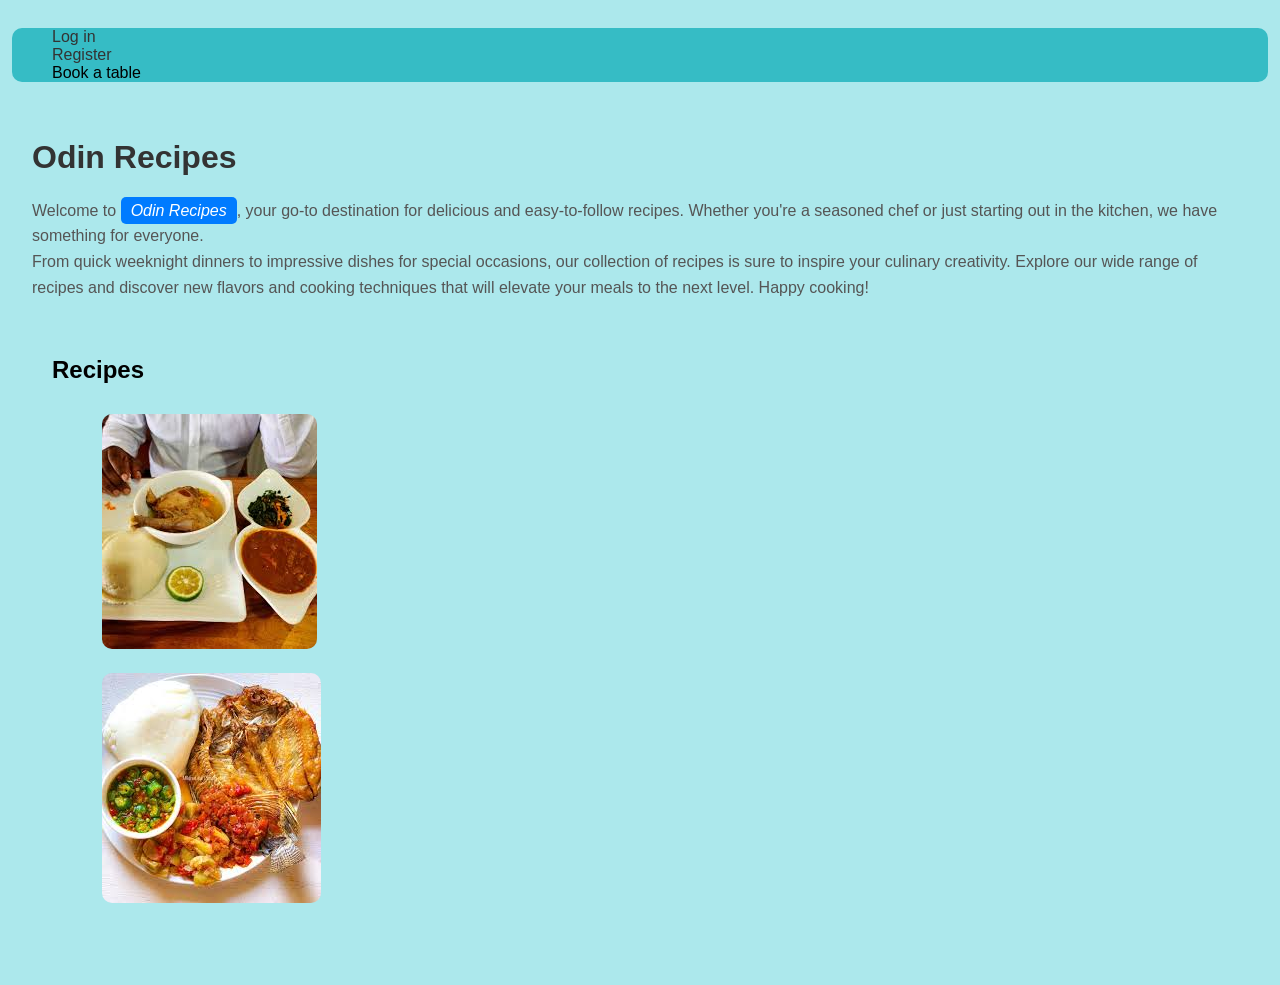
<file: index.html>
<!DOCTYPE html>
<html lang="en">
<head>
    <meta charset="UTF-8">
    <meta name="viewport" content="width=device-width, initial-scale=1.0">
    <link rel="stylesheet" href="/app.css">
    <title>Odin Recipes</title>
</head>
<body>
    <nav>
        <ul>
            <li><a href="login.html">Log in</a></li>
            <li><a href="register.html">Register</a></li>
            <li>Book a table</li>
        </ul>
    </nav>
    <head>
        <div>
            <h1>Odin Recipes</h1>
            <p>
                Welcome to <em>Odin Recipes</em>, your go-to destination for delicious and easy-to-follow recipes. Whether you're a seasoned chef or just starting out in the kitchen, we have something for everyone. <br> From quick weeknight dinners to impressive dishes for special occasions, our collection of recipes is sure to inspire your culinary creativity. Explore our wide range of recipes and discover new flavors and cooking techniques that will elevate your meals to the next level. Happy cooking!
            </p>
           <div>
                <h2>Recipes</h2>
                <ul>
                    <li><a href="/recipes/nsimankhuku.html"><img src="/images/nsimakhk.jpeg" alt="Nsimankhuku"></a></li>
                    <li><a href="/recipes/nsimachambo.html"><img src="/images/chambo.jpeg" alt="chambo rice"></a></li>
                </ul>
           </div>
            
        </div>
    </head>
</body>
</html>
</file>
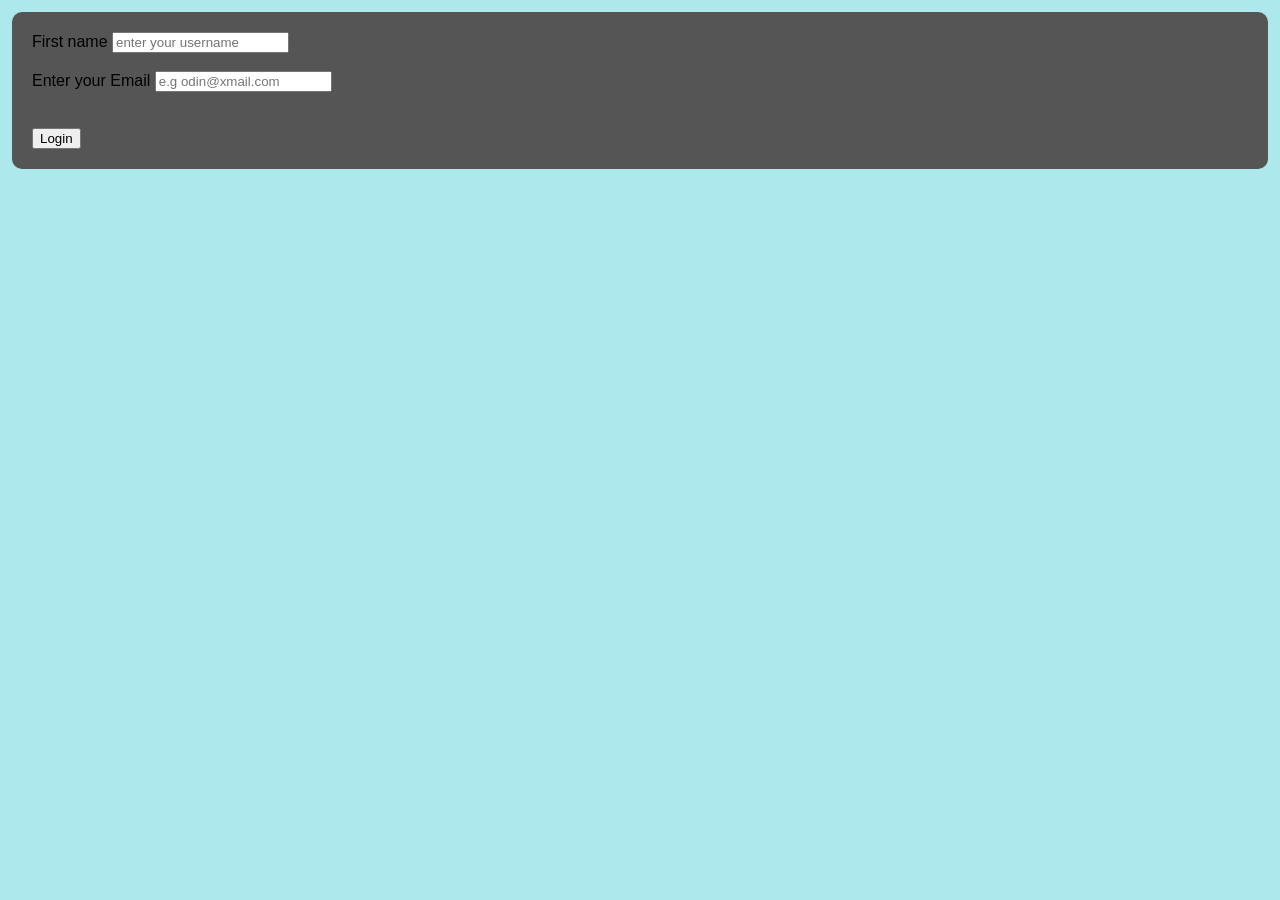
<file: login.html>
<!DOCTYPE html>
<html lang="en">
<head>
    <meta charset="UTF-8">
    <meta name="viewport" content="width=device-width, initial-scale=1.0">
    <link rel="stylesheet" href="/app.css">
    <title>Log in</title>
</head>
<body>
    <div class="login">
        <form action="login.html" method="post">
            <label for="username">First name</label> 
            <input type="text" placeholder="enter your username" maxlength="200" id="username"><br> <br>
            <label for="email">Enter your Email</label>
            <input id="email" type="email" placeholder="e.g odin@xmail.com" maxlength="25"><br><br>
            <br>
             <button class="logbtn">Login</button>

        </form>
    </div>
    
</body>
</html>
</file>
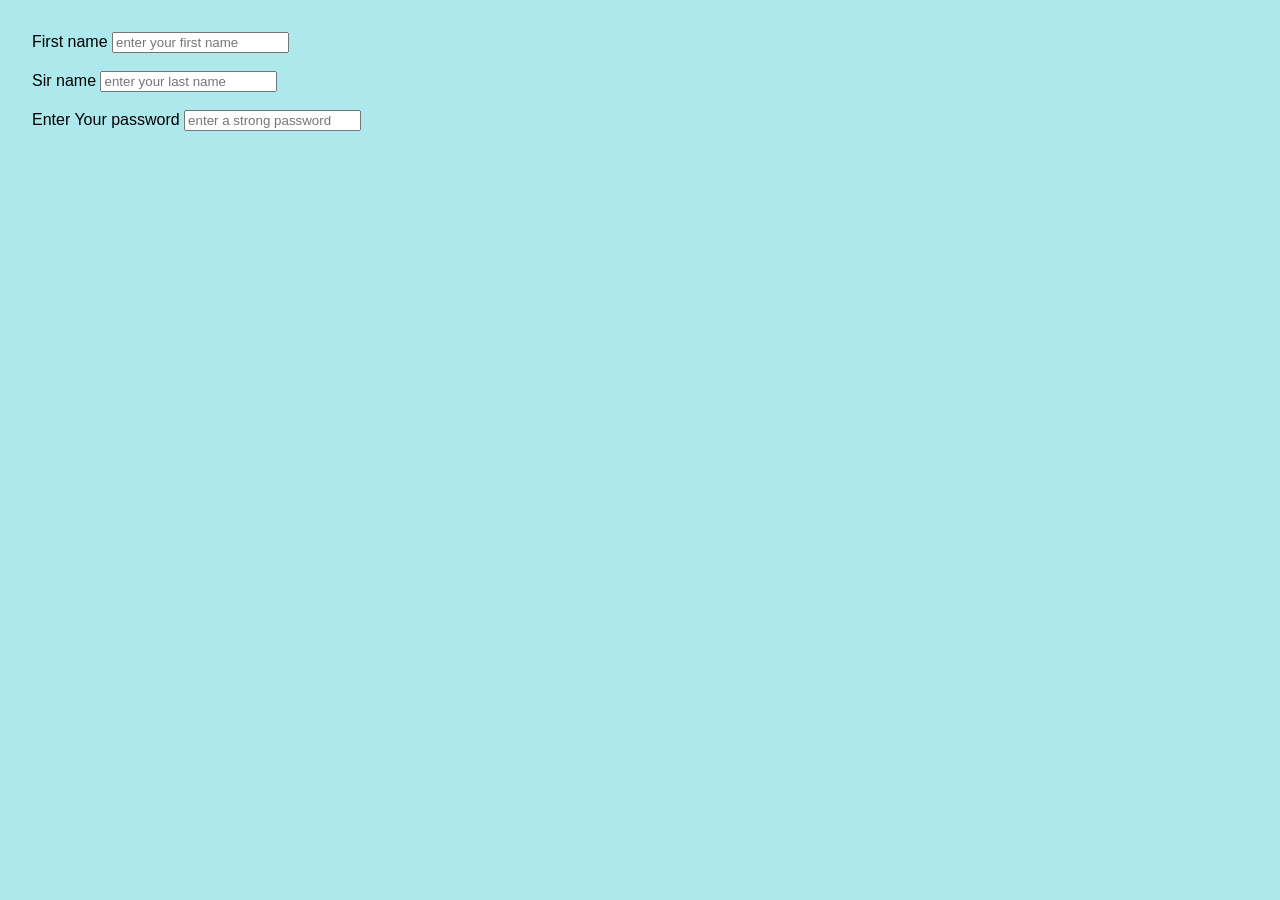
<file: register.html>
<!DOCTYPE html>
<html lang="en">
<head>
    <meta charset="UTF-8">
    <meta name="viewport" content="width=device-width, initial-scale=1.0">
    <link rel="stylesheet" href="/app.css">
    <title>Register</title>
</head>
<body>
    <div>
          <form action="register.html" method="post">
                 <label for="username!">First name</label>
                 <input id="username!" placeholder="enter your first name"> <br><br>
                  <label for="sirname">Sir name</label>
                 <input id="sirname" type="text" placeholder="enter your last name" maxlength="200"> <br><br>
                  <label for="password">Enter Your password</label>
                   <input type="password" id="password" placeholder="enter a strong password">
            </form>
    </div>
   
    
</body>
</html>
</file>
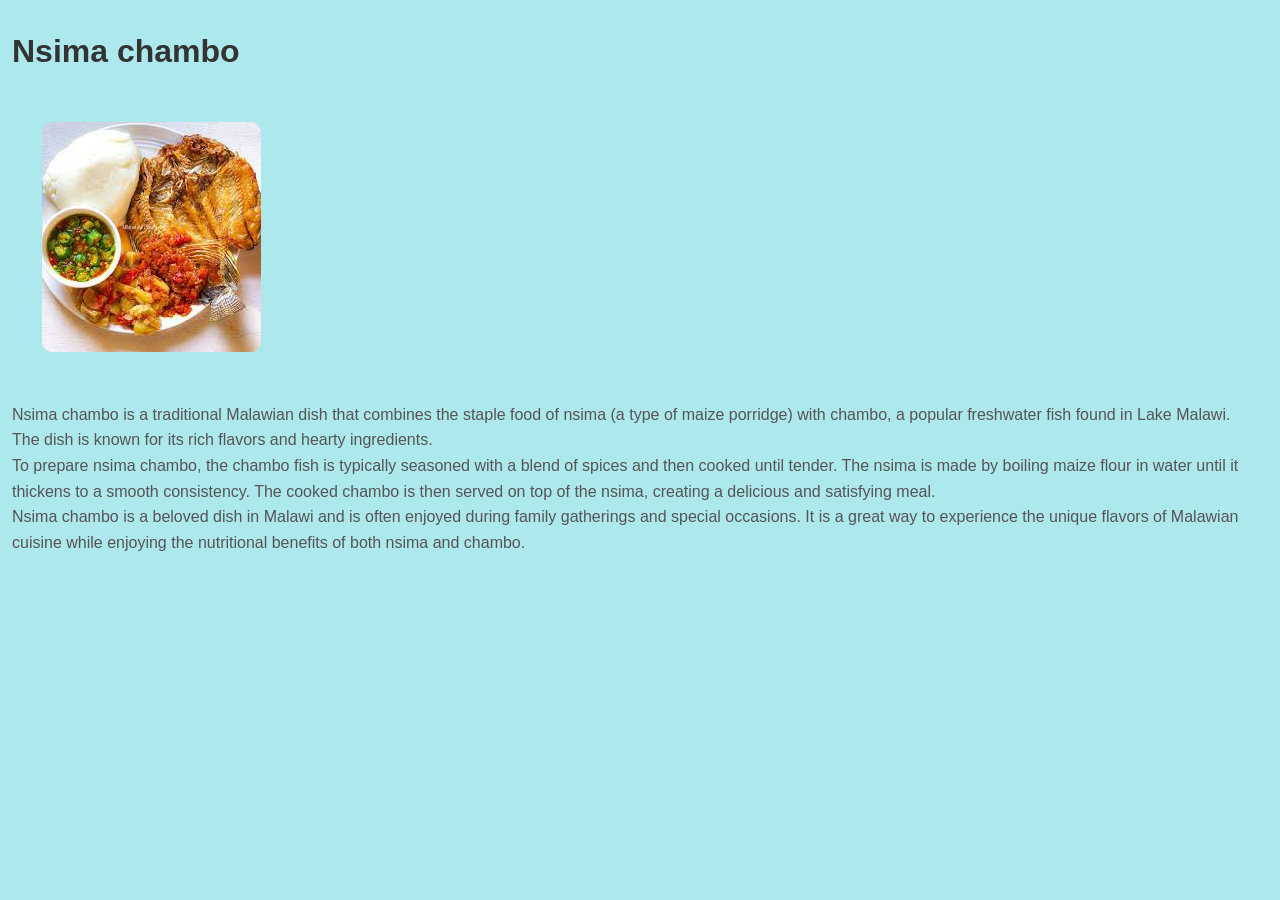
<file: recipes/nsimachambo.html>
<!DOCTYPE html>
<html lang="en">
<head>
    <meta charset="UTF-8">
    <meta name="viewport" content="width=device-width, initial-scale=1.0">
    <link rel="stylesheet" href="/app.css">
    <title>Nsimachambo</title>
</head>
<body>
    <h1>
        Nsima chambo
    </h1>
    <div>
        <img src="/images/chambo.jpeg" alt="Nsima chambo">
    </div>
    <p>
        Nsima chambo is a traditional Malawian dish that combines the staple food of nsima (a type of maize porridge) with chambo, a popular freshwater fish found in Lake Malawi. <br> The dish is known for its rich flavors and hearty ingredients. <br> To prepare nsima chambo, the chambo fish is typically seasoned with a blend of spices and then cooked until tender. The nsima is made by boiling maize flour in water until it thickens to a smooth consistency. The cooked chambo is then served on top of the nsima, creating a delicious and satisfying meal. <br> Nsima chambo is a beloved dish in Malawi and is often enjoyed during family gatherings and special occasions. It is a great way to experience the unique flavors of Malawian cuisine while enjoying the nutritional benefits of both nsima and chambo.
    </p>
</body>
</html>
</file>
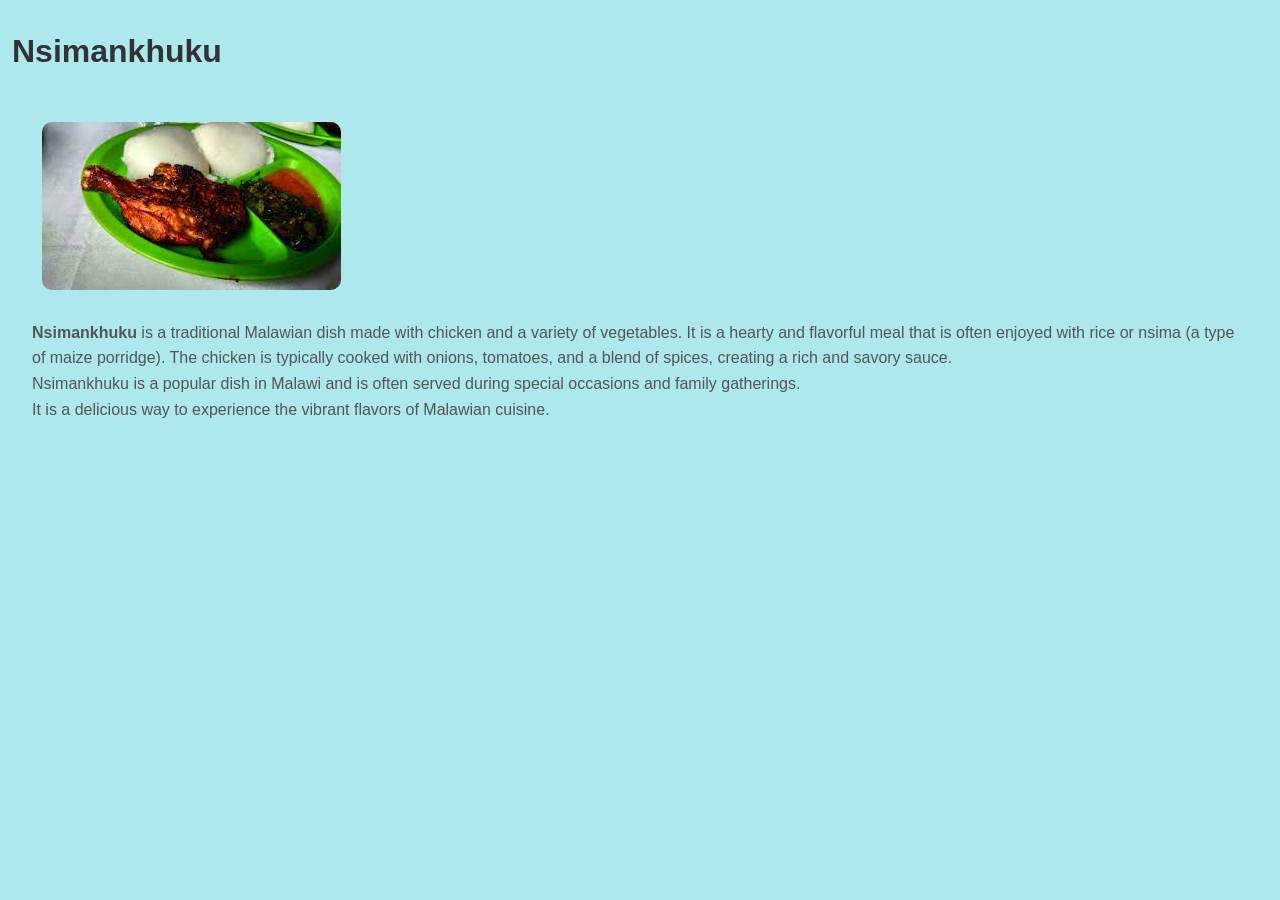
<file: recipes/nsimankhuku.html>
<!DOCTYPE html>
<html lang="en">
<head>
    <meta charset="UTF-8">
    <meta name="viewport" content="width=device-width, initial-scale=1.0">
    <link rel="stylesheet" href="/app.css">
    <title>Nsimankhuku</title>
</head>
<body>
    <h1>Nsimankhuku</h1>
    <div>
        <img src="/images/nsimakhuku.jpeg" alt="Nsimankhuku">   
    <p>
      <strong>Nsimankhuku</strong>  is a traditional Malawian dish made with chicken and a variety of vegetables. It is a hearty and flavorful meal that is often enjoyed with rice or nsima (a type of maize porridge). The chicken is typically cooked with onions, tomatoes, and a blend of spices, creating a rich and savory sauce. <br> Nsimankhuku is a popular dish in Malawi and is often served during special occasions and family gatherings. <br>It is a delicious way to experience the vibrant flavors of Malawian cuisine.
    </p>
</body>
</html>
</file>
<file: app.css>
body{
    font-family: Arial, sans-serif;
    margin: 2px;
    padding: 10px;
    border-radius: 15;
    background-color: #ace8ec;
    border: 50px;
}
ul{
    list-style-type: none;
}
a{
    text-decoration: none;
    color: #333;
}
a:hover{
    color: #007BFF;
}
h1{
    color: #333;
}
p{
    color: #555;
    line-height: 1.6;
}
div{
    padding: 20px;
    border: #007BFF;
}
em{
    font-style: italic;
    color: #333;
    text-transform: capitalize;
    background-color: #007BFF;
    color: white;
    padding: 5px 10px;
    border-radius: 5px;
}
img{
    height: 400;
    width: 200;
    border: 10px;
    border-radius: 20px;
    padding: 10px ;
}
nav{
    background-color: #36bcc5;
    border-radius: 10px;
    align-items: center;

}
.login{
    border: 30px 50px;
    background-color: #555;
    border-radius: 10px;
    align-content: center;
    box-sizing: content-box;
}
</file>
